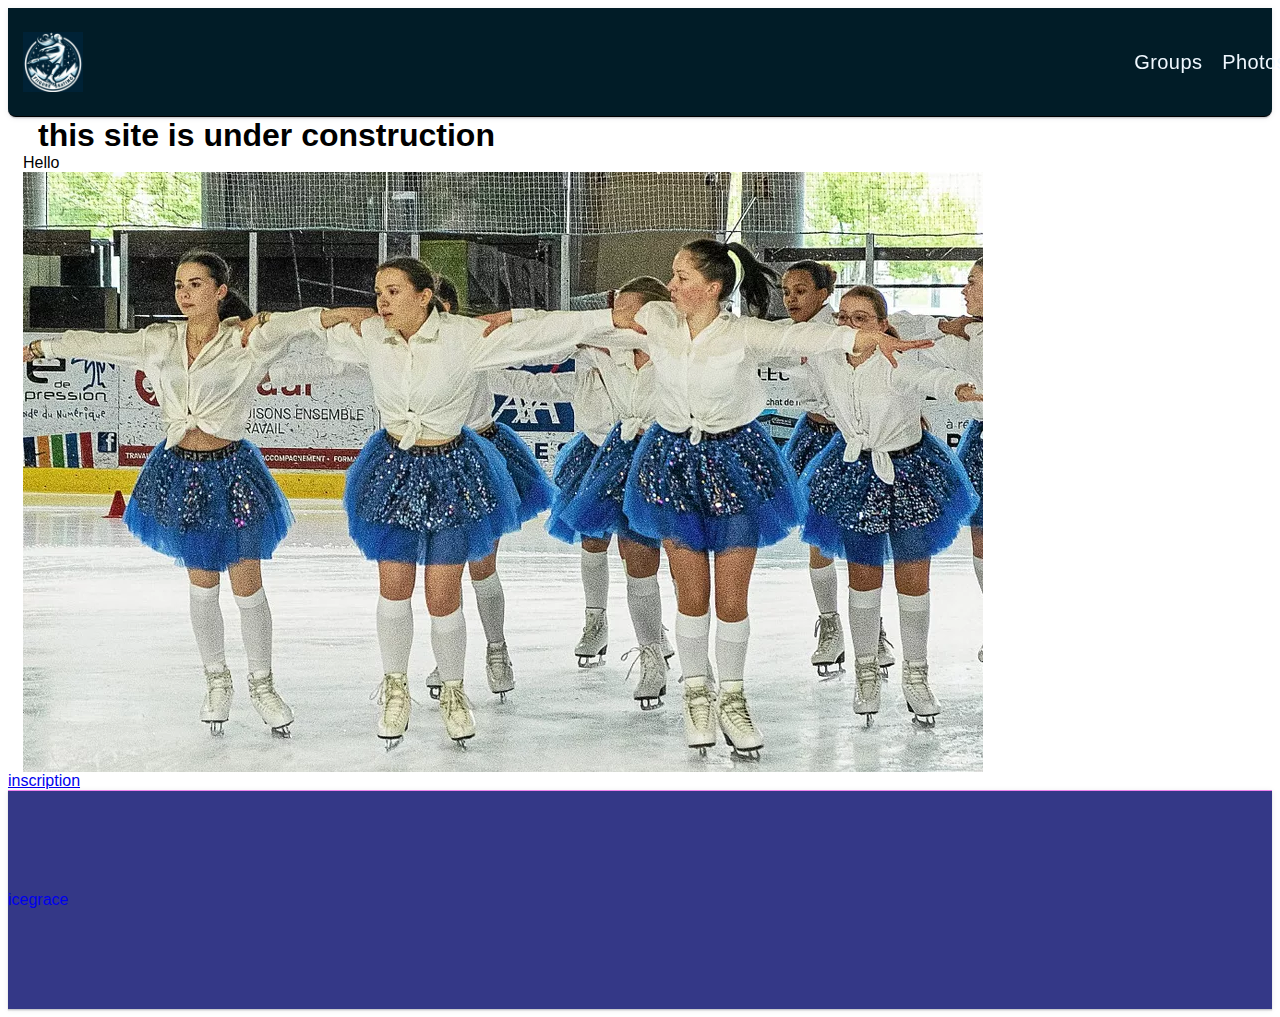
<file: index.html>
<!DOCTYPE html>
<html>
    <head>
        <meta charset="utf-8">
    	<meta name="viewport" content="width=device-width, initial-scale=1">
        <link href="https://cdn.jsdelivr.net/npm/bootstrap@5.1.3/dist/css/bootstrap.min.css" rel="stylesheet" integrity="sha384-1BmE4kWBq78iYhFldvKuhfTAU6auU8tT94WrHftjDbrCEXSU1oBoqyl2QvZ6jIW3" crossorigin="anonymous">
        <link href="css/ecole.css" rel="stylesheet">
        <title>Ecole de patinage</title>
    </head>
    <body>
<div >
        <header class="header">
            <div class=" container header-container">
                <img src="img/logo.png" alt="logotype" height="60" width="60"/>

                <nav class="nav">
                    <a class="link header-link" href="groups.html">Groups</a>
                    <a class="link header-link" href="photos.html">Photos</a>
                </nav>
            </div>
        </header>

        <!-- <script src="https://cdn.jsdelivr.net/npm/bootstrap@5.1.3/dist/js/bootstrap.bundle.min.js" integrity="sha384-ka7Sk0Gln4gmtz2MlQnikT1wXgYsOg+OMhuP+IlRH9sENBO0LRn5q+8nbTov4+1p" crossorigin="anonymous"></script> -->
        <main>
                <div class="container">
                <div class="row">
                    <script src="js/rotate.js"></script>
                    <div class="container">
                <div class="col-md-6 col-md-offset-6 col-xs-12" id="construction" onmouseover="rotateDIV()">
                    <h1 class="construction">this site is under construction</h1>
                </div>
                </div>
                <div class="row">
                    <div class="col-lg-12 col-md-12 col-xs-12">
                        <p style="text-align: left;">Hello</p>
                    </div>
                </div>
            </div>
                <div class="row">
                    <div class="col-lg-6 col-lg-offset-6 col-md-6  col-md-offset-6 col-xs-12">
                        <img src="img/image1.jpg" alt="notre ecole">
                    </div>
                </div>
            </div>
            <div class="row">
                <div class="col-lg-6 col-lg-offset-6 col-md-6  col-md-offset-6 col-xs-12">
                    <a href="groups.html">inscription</a>
                </div>
            </div>
        </main>

        <footer>
            <div class="footer-container">
                <div class="logotype-wrap">
                    <a class="link logotype" href="./index.html">ice<span>grace</span></a>
                </div>

            </div>
            
        </footer>
    </div>
    <script src="./js/header.js"></script>
    </body>
</html>
</file>
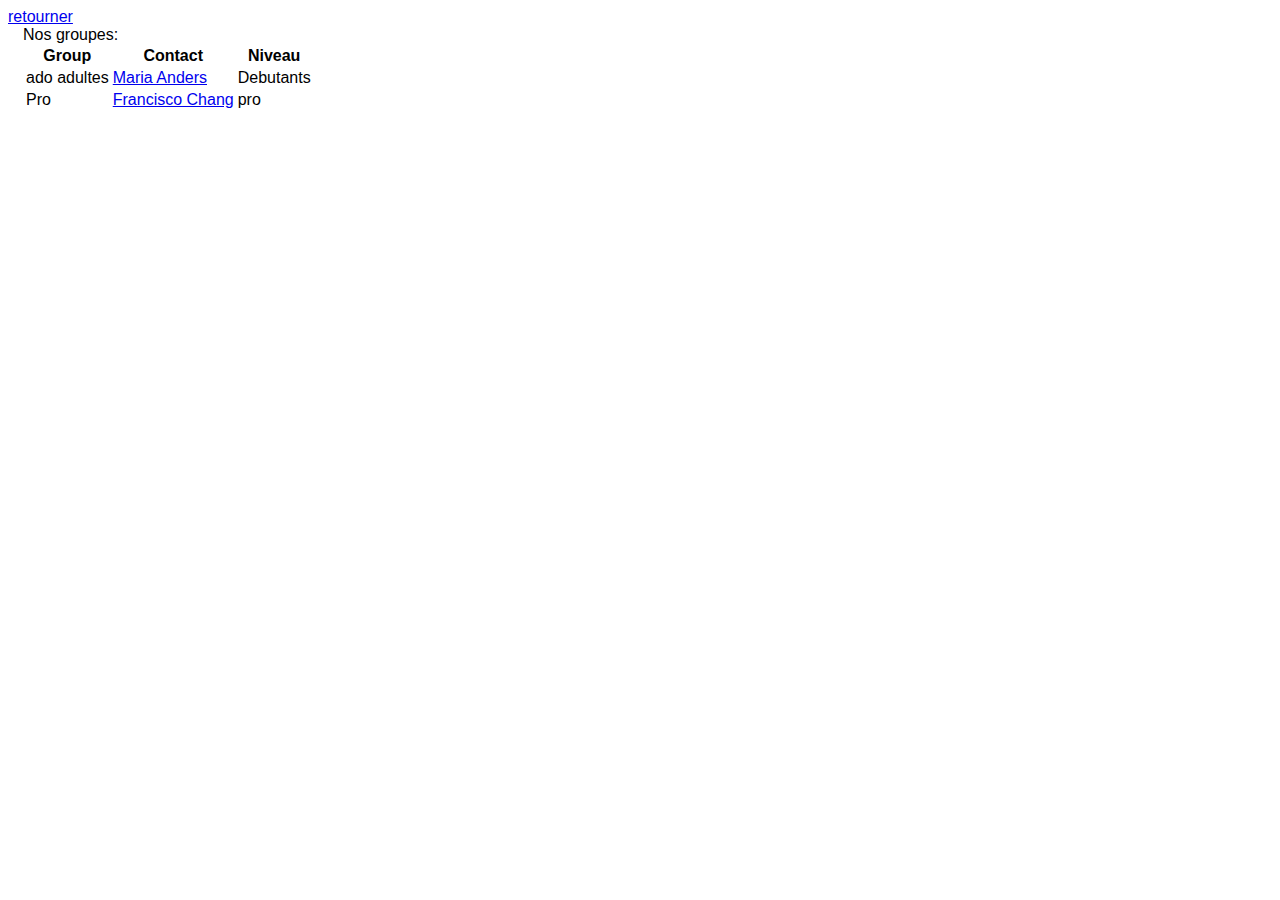
<file: groups.html>
<!DOCTYPE html>
<html>
    <head>
        <meta charset="utf-8">
    	<meta name="viewport" content="width=device-width, initial-scale=1">
        <link href="https://cdn.jsdelivr.net/npm/bootstrap@5.1.3/dist/css/bootstrap.min.css" rel="stylesheet" integrity="sha384-1BmE4kWBq78iYhFldvKuhfTAU6auU8tT94WrHftjDbrCEXSU1oBoqyl2QvZ6jIW3" crossorigin="anonymous">
        <link href="css/ecole.css" rel="stylesheet">
	   
        <title>Ecole de patinage - groups</title>
    </head>
    <body>
        <div class="row">
            <div class="col-xl-6 col-xl-offset-6 col-lg-6 col-lg-offset-6 col-md-6  col-md-offset-6 col-xs-12">
                <a href="index.html">retourner</a>
            </div>
        </div>
        <script src="https://cdn.jsdelivr.net/npm/bootstrap@5.1.3/dist/js/bootstrap.bundle.min.js" integrity="sha384-ka7Sk0Gln4gmtz2MlQnikT1wXgYsOg+OMhuP+IlRH9sENBO0LRn5q+8nbTov4+1p" crossorigin="anonymous"></script>
        <div class="container">
            <div class="row">
                <div class="col-lg-6 col-lg-offset-6 col-md-6  col-md-offset-6 col-xs-12">
                    <p>Nos groupes:</p>
                </div>
            </div>
            <div class="row">
                <div class="col-lg-6 col-lg-offset-6 col-md-6  col-md-offset-6 col-xs-12">
                    <table class="groups">
                        <tr>
                          <th>Group</th>
                          <th>Contact</th>
                          <th>Niveau</th>
                        </tr>
                        <tr>
                          <td>ado adultes</td>
                          <td><a href="tel: +3307010203" class="tel">Maria Anders</a></td>
                          <td>Debutants</td>
                        </tr>
                        <tr>
                          <td>Pro</td>
                          <td><a href="mailto: patinage.pro@gmail.com" class="email">Francisco Chang</a></td>
                          <td>pro</td>
                        </tr>
                      </table>
                </div>
            </div>
        </div>        
    </body>
</html>
</file>
<file: css/ecole.css>
/* general styles */

body {
    font-family: "Roboto", sans-serif;
    /* color: var(--color-slate); */
  }
  p,
  h1,
  h2,
  h3,
  h4,
  h5,
  h6 {
    margin: 0;
  }
  /* ul {
    padding: 0;
    margin: 0;
  }
  button {
    cursor: pointer;
  }
  address {
    font-style: normal;
  } */
  img {
    display: block;
    max-width: 100%;
    height: auto;
  }

/* 

.construction{
    color: red;
}


.tel::before{
    content: "📞";
}

.email::before{
    content: "✉️";
} */

/* INDEX PAGE */

.container {
    width: 100%;
    padding-left: 15px;
    padding-right: 15px;
    /* margin: 0 auto; */
  }
  .nav {
    display: flex;
    align-items: center;
    justify-content: space-between;
  }
  .header {
    width: 100%;
    border-radius: 0 0 8px 8px;
    padding-top: 24px;
    padding-bottom: 24px;
    background-color: #011c27;
    z-index: 2;
    position: sticky;
    top: 0;
    left: 0;
    transition: all 0.5s ease;
    border-bottom: 1px solid black;
    box-shadow: 0px 2px 1px rgba(46, 47, 66, 0.08),
      0px 1px 1px rgba(46, 47, 66, 0.16), 0px 1px 6px rgba(46, 47, 66, 0.08);
  }

  .header.shrink {
    padding-top: 8px;
    padding-bottom: 8px;
    background-color: gray; 
  }

  .header-container {
    /* border: 1px solid black; */
   
    display: flex;
    justify-content: space-between;
   
  }
.nav{
    display: flex;
    align-items: center;
    justify-content: space-between;
    gap: 20px;
    
}

.link{
    text-decoration: none;
}

.header-link{
    font-size: 20px;
    font-weight: 500;
    line-height: 1.5;
    letter-spacing: 0.02em;
    color: aliceblue;
}
  footer {
    border-top: 1px solid violet;
    box-shadow: 0px 2px 1px rgba(46, 47, 66, 0.08),
      0px 1px 1px rgba(46, 47, 66, 0.16), 0px 1px 6px rgba(46, 47, 66, 0.08);
  }
  .footer-container{
    /* border: 1px solid black; */
    background-color: #343887;
    padding-top: 100px;
    padding-bottom: 100px;
  }

/* GROUPS PAGE */


/* PHOTOS PAGE */
</file>
